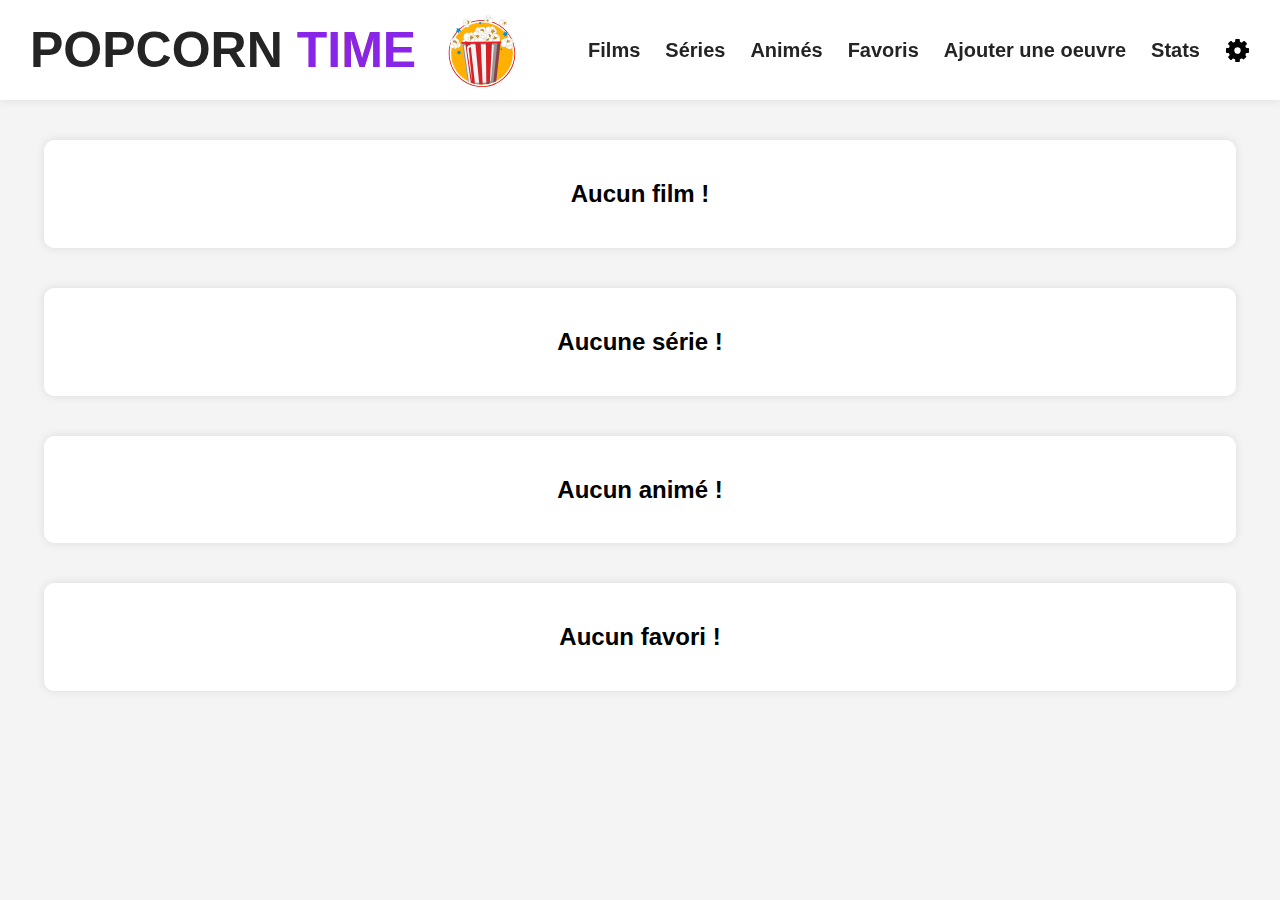
<file: index.html>
<!DOCTYPE html>
<html lang="en">
<head>
    <meta charset="UTF-8">
    <meta name="viewport" content="width=device-width, initial-scale=1.0">
    <link rel="stylesheet" type="text/css" href="./index/index.css?v=2">
    <link rel="stylesheet" type="text/css" href="./common/common.css?v=2">
    <link rel="shortcut icon" href="../assets/logo.svg" type="image/x-icon">
    <script src="https://code.jquery.com/jquery-3.3.1.js" crossorigin="anonymous"></script>
    <title>Popcorn Time - Accueil</title>
</head>
<body>

    <!--
    __     ____      ________ _      _____ _   _ 
\ \   / /\ \    / /  ____| |    |_   _| \ | |
 \ \_/ /  \ \  / /| |__  | |      | | |  \| |
  \   /    \ \/ / |  __| | |      | | | . ` |
   | |      \  /  | |____| |____ _| |_| |\  |
   |_|       \/   |______|______|_____|_| \_|
   -->
    <div class="scroll-up-btn">
        <img src="./assets/angle-up.svg" alt="Retour vers le haut" width="40px" height="20px">
    </div>

    <nav class="navbar">
        <div class="max-width">
            <h1><span class="title1">POPCORN </span><span class="title2">TI<span title="Minedle" id="minedle" onclick="minedle()">M</span>E</span></h1>
            <img id="site-logo" src="../assets/logo.svg" alt="Logo du site" width="70px" title="Hmmmm">
            <ul class="menu">
                <li><a href="/index.html#films" class="menu-btn">Films</a></li>
                <li><a href="/index.html#series" class="menu-btn">Séries</a></li>
                <li><a href="/index.html#animes" class="menu-btn">Animés</a></li>
                <li><a href="/index.html#favoris" class="menu-btn">Favoris</a></li>
                <li><a href="/new.html" class="menu-btn">Ajouter une oeuvre</a></li>
                <li><a onclick="openStatsModal()" class="menu-btn">Stats</a></li>
                <img src="../assets/parameters.svg" alt="Paramètres" width="25px" id="parameters" onclick="openParametersModal()">
            </ul>
            <div class="menu-btn">
                <img id="menu-icon" src="../assets/bars.svg" alt="Menu bars" width="50px">
            </div>
        </div>
    </nav>

    <section id="films" class="content-section">
        <div class="container index" id="container-films">
            <div id="no-entries-films">
                <h2>Aucun film !</h2>
            </div>

            <div class="sort-options" id="sort-options-films">
                <label for="sort-select-films">Trier par :</label>
                <select id="sort-select-films" onchange="sortEntries('films')">
                    <option value="default">Défaut</option>
                    <option value="date-ajout">Ajouté anciennement</option>
                    <option value="title-asc">A-Z</option>
                    <option value="title-desc">Z-A</option>
                    <option value="date-asc">Date de visionnage ↑</option>
                    <option value="date-desc">Date de visionnage ↓</option>
                    <option value="rating-asc">Note -</option>
                    <option value="rating-desc">Note +</option>
                </select>
            </div>

            <div id="entries-films"></div>

        </div>
    </section>
    
    <section id="series" class="content-section">
        <div class="container index" id="container-series">
            <div id="no-entries-series">
                <h2>Aucune série !</h2>
            </div>

            <div class="sort-options" id="sort-options-series">
                <label for="sort-select-series">Trier par :</label>
                <select id="sort-select-series" onchange="sortEntries('series')">
                    <option value="default">Défaut</option>
                    <option value="date-ajout">Ajouté anciennement</option>
                    <option value="title-asc">A-Z</option>
                    <option value="title-desc">Z-A</option>
                    <option value="date-asc">Date de visionnage ↑</option>
                    <option value="date-desc">Date de visionnage ↓</option>
                    <option value="rating-asc">Note -</option>
                    <option value="rating-desc">Note +</option>
                </select>
            </div>

            <div id="entries-series"></div>
        </div>
    </section>
    
    <section id="animes" class="content-section">
        <div class="container index" id="container-animes">
            <div id="no-entries-animes">
                <h2>Aucun animé !</h2>
            </div>

            <div class="sort-options" id="sort-options-animes">
                <label for="sort-select-animes">Trier par :</label>
                <select id="sort-select-animes" onchange="sortEntries('animes')">
                    <option value="default">Défaut</option>
                    <option value="date-ajout">Ajouté anciennement</option>
                    <option value="title-asc">A-Z</option>
                    <option value="title-desc">Z-A</option>
                    <option value="date-asc">Date de visionnage ↑</option>
                    <option value="date-desc">Date de visionnage ↓</option>
                    <option value="rating-asc">Note -</option>
                    <option value="rating-desc">Note +</option>
                </select>
            </div>

            <div id="entries-animes"></div>
        </div>
    </section>
    
    <section id="favoris" class="content-section">
        <div class="container index" id="container-favoris">
            <div id="no-entries-favoris">
                <h2>Aucun favori !</h2>
            </div>

            <div class="sort-options" id="sort-options-favoris">
                <label for="sort-select-favoris">Trier par :</label>
                <select id="sort-select-favoris" onchange="sortEntries('favoris')">
                    <option value="default">Défaut</option>
                    <option value="date-ajout">Ajouté anciennement</option>
                    <option value="title-asc">A-Z</option>
                    <option value="title-desc">Z-A</option>
                    <option value="date-asc">Date de visionnage ↑</option>
                    <option value="date-desc">Date de visionnage ↓</option>
                    <option value="rating-asc">Note -</option>
                    <option value="rating-desc">Note +</option>
                </select>
            </div>

            <div id="entries-favoris"></div>
        </div>
    </section>
    
    <div id="comment-modal" class="modal">
        <div class="modal-content">
            <span class="close" onclick="closeCommentModal()">&times;</span>
            <p id="full-comment"></p>
        </div>
    </div>

    <div id="status-modal" class="modal">
        <div class="modal-content" id="status-modal-content">
            <span class="close" onclick="closeStatusModal()">&times;</span>
            <h5 id="modal-title">Modifier le statut</h5>
            <input type="date" id="status-date">
            <button onclick="saveStatusChange()">Valider</button>
        </div>
    </div>

    <div id="rating-modal" class="modal">
        <div class="modal-content" id="rating-modal-content">
            <span class="close" onclick="closeRatingModal()">&times;</span>
            <h5 id="modal-title">Modifier la notation</h5>
            <input type="number" id="rating-number" placeholder="Note sur 10" min="0" max="10" step="0.1">
            <button onclick="saveRatingChange()">Valider</button>
        </div>
    </div>

    <div id="stats-modal" class="modal">
        <div class="modal-content" id="stats-modal-content">
            <span class="close" onclick="closeStatsModal()">&times;</span>
            <h5 id="modal-title-stats">Statistiques</h5>
            <hr>
            <div class="stats-container">
                <p><strong>Total d'œuvres :</strong> <span id="total-entries">0</span></p>
                <p><strong>Films :</strong> <span id="total-films">0</span></p>
                <p><strong>Séries :</strong> <span id="total-series">0</span></p>
                <p><strong>Animés :</strong> <span id="total-animes">0</span></p>
                <p><strong>Favoris :</strong> <span id="total-favoris">0</span></p>
                <hr>
                <p><strong>Note moyenne :</strong> <span id="average-rating">N/A</span></p>
                <p id="plateformes-stats"><strong>Plateforme(s) la plus fréquente</strong> <span id="most-used-platform">N/A</span></p>
                <hr>
                <p><strong>Première œuvre ajoutée :</strong> <span id="first-entry-date">N/A</span></p>
                <p><strong>Dernière œuvre ajoutée :</strong> <span id="last-entry-date">N/A</span></p>
            </div>

        </div>
    </div>

    <div id="parameters-modal" class="modal">
        <div class="modal-content" id="parameters-modal-content">
            <span class="close" onclick="closeParametersModal()">&times;</span>
            <h5 id="modal-title-parameters">Paramètres</h5>
            <hr>
            <button onclick="importData()">Importer les données</button>
            <button onclick="exportData()">Exporter les données</button>
            <button onclick="deleteAllEntries()">Supprimer les données</button>
        </div>
    </div>
    
</body>

<script src="./common/common.js?v=1"></script>
<script src="./index/index.js?v=5"></script>
</html>
</file>
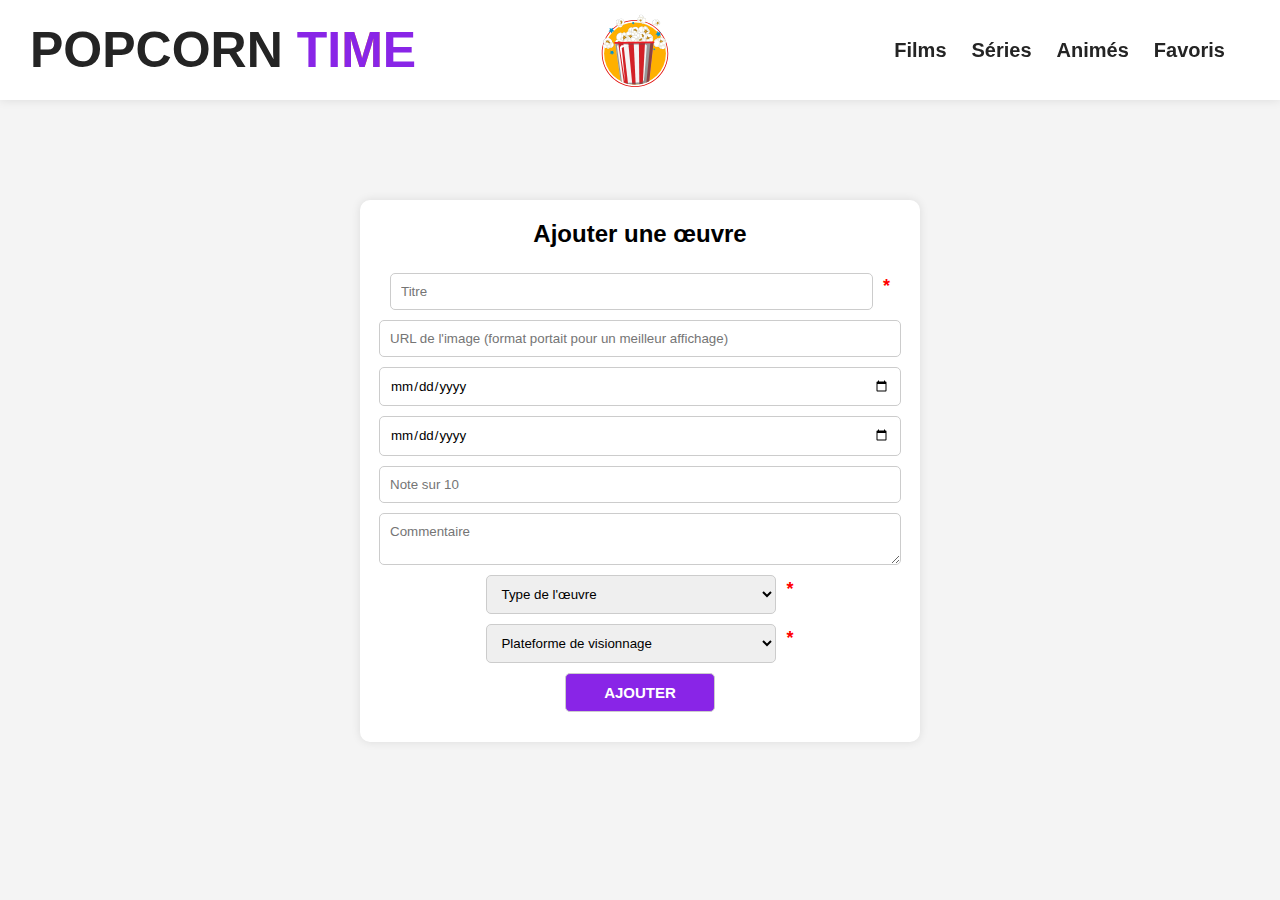
<file: new.html>
<!DOCTYPE html>
<html lang="en">
<head>
    <meta charset="UTF-8">
    <meta name="viewport" content="width=device-width, initial-scale=1.0">
    <link rel="stylesheet" type="text/css" href="./new/new.css?v=2">
    <link rel="stylesheet" type="text/css" href="./common/common.css?v=2">
    <link rel="shortcut icon" href="../assets/logo.svg" type="image/x-icon">
    <script src="https://code.jquery.com/jquery-3.3.1.js" crossorigin="anonymous"></script>
    <title>Popcorn Time - Nouveau</title>
</head>
<body>
    
    <!--
    __     ____      ________ _      _____ _   _ 
\ \   / /\ \    / /  ____| |    |_   _| \ | |
 \ \_/ /  \ \  / /| |__  | |      | | |  \| |
  \   /    \ \/ / |  __| | |      | | | . ` |
   | |      \  /  | |____| |____ _| |_| |\  |
   |_|       \/   |______|______|_____|_| \_|

   -->
    <nav class="navbar">
        <div class="max-width">
            <h1><span class="title1">POPCORN </span><span class="title2">TI<span title="Minedle" id="minedle" onclick="minedle()">M</span>E</span></h1>
            <img id="site-logo" src="../assets/logo.svg" alt="Logo du site" width="70px" title="Hmmmm">
            <ul class="menu">
                <li><a href="/index.html#films" class="menu-btn">Films</a></li>
                <li><a href="/index.html#series" class="menu-btn">Séries</a></li>
                <li><a href="/index.html#animes" class="menu-btn">Animés</a></li>
                <li><a href="/index.html#favoris" class="menu-btn">Favoris</a></li>
            </ul>
            <div class="menu-btn">
            <img id="menu-icon" src="../assets/bars.svg" alt="Menu bars" width="50px">
            </div>
        </div>
    </nav>

    <div class="container" id="new-container">
        <h2 id="form-title">Ajouter une œuvre</h2>

        <form id="addEntryForm">
            <div class="required-field">
                <input type="text" id="title" placeholder="Titre" required>
                <span class="required-label">*</span>
            </div>
        
            <input type="text" id="imageUrl" placeholder="URL de l'image (format portait pour un meilleur affichage)">
        
            <input type="date" id="startDate" placeholder="Date de début du visionnage">
            
            <input type="date" id="endDate" placeholder="Date de fin du visionnage">
            
            <input type="number" id="rating" placeholder="Note sur 10" min="0" max="10" step="0.1">

            <textarea id="comment" placeholder="Commentaire"></textarea>
        
            <div class="required-field">
                <select id="genre" required>
                    <option value="">Type de l'œuvre</option>
                    <option value="film">Film</option>
                    <option value="serie">Série</option>
                    <option value="anime">Animé</option>
                </select>
                <span class="required-label">*</span>
            </div>
        
            <div class="required-field">
                <select id="plateforme" required>
                    <option value="">Plateforme de visionnage</option>
                    <option value="adn">ADN</option>
                    <option value="amazon">Amazon Prime Vidéo</option>
                    <option value="canalvod">Canal VOD</option>
                    <option value="crunchyroll">Crunchyroll</option>
                    <option value="disney+">Disney +</option>
                    <option value="netflix">Netflix</option>
                    <option value="ocs">OCS</option>
                    <option value="tele">Télévision</option>
                    <option value="yt">YouTube</option>
                    <option value="autre">Autre</option>
                </select>
                <span class="required-label">*</span>
            </div>
        
            <button id="submit-button" type="submit">Ajouter</button>
        </form>
        
    </div>

    <div id="success-modal" class="modal">
        <div class="modal-content" id="success-modal-content">
            <span class="close" onclick="closeAndResetSuccessModal()">&times;</span>
            <h5 id="modal-title">Oeuvre ajoutée avec succès !</h5>
            <button onclick="redirectHome()">Accueil</button>
            <button onclick="closeAndResetSuccessModal()">Ok</button>
        </div>
    </div>

</body>
<script src="./common/common.js?v=2"></script>
<script src="./new/new.js?v=2"></script>
</html>
</file>
<file: index/index.css>
/* Sections */
#films {
    margin-top: 140px;
}

#no-entries-films, #no-entries-series, #no-entries-animes, #no-entries-favoris {
    display: none;
    justify-content: center !important;
    align-items: center !important;
}

.content-section {
    padding-bottom: 40px;
    display: flex;
    justify-content: center;
    align-items: center;
    flex-direction: column;
    text-align: center;
    width: 100%;
}

.container.index {
    max-width: 1200px;
    width: 90%;
    position: relative;
    background: white;
    border-radius: 10px;
    box-shadow: 0 0 10px rgba(0, 0, 0, 0.1);
}

/* Cartes */
#entries-films,
#entries-series,
#entries-animes,
#entries-favoris {
    display: grid;
    grid-template-columns: repeat(auto-fill, minmax(300px, 1fr));
    gap: 20px;
    justify-content: center;
    width: 100%;
    padding-bottom: 20px;
}

.entry {
    position: relative;
    border-radius: 10px;
    box-shadow: 0 0 10px rgba(0, 0, 0, .3);
    background-color: #f4f4f4;
    padding: 15px;
    margin-top: 10px;
    border-radius: 5px;
    display: flex;
    font-size: 20px;
    flex-direction: column;
    align-items: center;
    text-align: center;
    
    img {
        border-radius: 5px;
    }
}

.title-card {
    margin-bottom: 10px;
    margin-top: 5px;
}

.entry-content {
    flex: 1;
    padding-bottom: 60px;
}

/* Image de l'oeuvre */
.entry-image {
    max-width: 270px;
    height: 405px;
    object-fit: cover;

    &:hover {
        cursor: pointer;
        transition: all .2s ease-in-out;
        transform: scale(1.015);
    }
}

/* Informations alignées verticalement */
.entry-details {
    display: flex;
    flex-direction: column;
    gap: 13px;
    align-items: center;
}

/* Statut des oeuvres */
.date-span {
    margin-top: 13px;
}

.rating-badge, .comment-badge {
    background-color: #fff;
    padding: 7px 12px;
    border-radius: 20px;
    font-size: 16px;
    display: inline-flex;
    align-items: center;
    gap: 5px;
    transition: all 0.2s ease-in-out;
}

.rating-badge:hover {
    cursor: pointer;
    transform: scale(1.02);
    transition: all .1s ease-in-out;
}

.status-badge {
    display: inline-flex;
    align-items: center;
    gap: 5px;
    padding: 7px 12px;
    font-size: 16px;
    border-radius: 20px;
    font-weight: bold;
}

.status-not-started {
    background-color: #ffcccc;
    color: #cc0000;

    &:hover {
        transform: scale(1.02);
        transition: all .1s ease-in-out;
        cursor: pointer;
    }
}

.status-in-progress {
    background-color: #ffeb99;
    color: #cc7a00;

    &:hover {
        transform: scale(1.02);
        transition: all .1s ease-in-out;
        cursor: pointer;
    }
}

.status-completed {
    background-color: #b2ffb2;
    color: #008000;
}

.status-icon {
    width: 20px;
    height: 20px;
    opacity: 0.7;
    transition: opacity 0.3s;
}

/* Étoiles des notations */
.star-icon {
    display: flex;
    justify-content: center;
    align-items: flex-end;
    align-content: center;
    flex-direction: row;
    gap: 5px;
}

/* Coeur des favoris */
.icons:hover {
    cursor: pointer;
    transition: all 0.2s ease-in-out;
    transform: scale(1.1);
}

/* Footer */
.entry-footer {
    position: absolute;
    bottom: 5px;
    left: 10px;
    right: 10px;
    display: flex;
    justify-content: space-between;
    align-items: center;
}

.platform-logo {
    margin-left: 20px;
}

.actions {
    display: flex;
    gap: 20px;
    justify-content: flex-end;
    margin-right: 20px;
    align-items: center;
}

.toggle-text {
    position: absolute;
    top: 20px;
    right: 20px;
    font-size: 15px;

    &:hover {
        cursor: pointer;
        text-decoration: underline;
        color: #8925e7;
    }
}

/* Fenêtres d'affichages divers */
#status-modal-content, #rating-modal-content {
    display: flex;
    flex-direction: column;
    justify-content: center;
    align-items: center;
    gap: 10px;

    input {
        width: 100%;
        padding: 10px;
        border: 1px solid #ccc;
        border-radius: 5px;
        margin-bottom: 10px;
    }

    button {
        background: #8925e7;
        width: 100%;
        padding: 10px;
        border: 1px solid #ccc;
        border-radius: 5px;
        color: white;
        max-width: 150px;
        text-transform: uppercase;
        font-weight: bolder;
        font-size: 15px;
        cursor: pointer;
        transition: 0.3s;
    
        &:hover {
            background: #6a1cbf;
        }
    }
}

.comment {
    cursor: default;
    text-decoration: none;
    color: black;
}

.comment.clickable {
    cursor: pointer;

    &:hover {
        color: #8925e7;
        text-decoration: underline;
    }
}

.no-value {
    color: grey;
    font-style: italic;
}

#full-comment {
    margin-top: 30px;
    white-space: pre-wrap;
    word-wrap: break-word;
    overflow-wrap: break-word;
}

.stats-container {
    text-align: left;
    font-size: 20px;
    margin-top: 15px;
}

.stats-container p {
    margin: 10px 0;
}

#plateformes-stats {
    display: flex;
    align-items: center;
}

#parameters-modal-content button {
    background: #8925e7;
    width: 100%;
    padding: 10px;
    border: 1px solid #ccc;
    border-radius: 5px;
    color: white;
    max-width: 150px;
    text-transform: uppercase;
    font-weight: bolder;
    font-size: 15px;
    cursor: pointer;
    transition: 0.3s;

    &:hover {
        background: #6a1cbf;
    }
}

/* Tris */
.sort-options {
    display: flex;
    align-items: center;
    justify-content: center;
    gap: 5px;

    select {
        max-width: 100%;
        padding: 10px;
        border: 1px solid #ccc;
        border-radius: 5px;
    }
}

.disabled {
    pointer-events: none;
}

/* Responsive */
@media (max-width: 600px) {
    #entries-films,
    #entries-series,
    #entries-animes,
    #entries-favoris {
        grid-template-columns: 1fr;
        gap: 15px;
    }

    .entry {
        padding: 5px;
    }

    .entry-image {
        width: 100%;
        height: auto;
    }

    .star-icon img {
        width: 25px;
    }

    .title-card {
        font-size: 16px;
    }
}

@media (max-width: 500px) {
    .sort-options {
        justify-content: flex-start;    
    }
}
</file>
<file: common/common.css>
html {
    --fallback-fonts: Helvetica Neue, helvetica, arial, Hiragino Kaku Gothic ProN, Meiryo, MS Gothic;
    user-select: none;
    -moz-user-select: none;
    -webkit-user-drag: none;
    -webkit-user-select: none;
    overflow: auto;
    padding: 0;
    margin: 0;
}

* {
    -webkit-user-drag: none;
    font-family: 'Poppins', sans-serif;
}

body {
    background-color: #f4f4f4;
    margin: 0;
    padding: 0;
}

.container {
    max-width: 600px;
    margin: auto;
    background: white;
    padding: 20px;
    border-radius: 10px;
    box-shadow: 0 0 10px rgba(0, 0, 0, 0.1);
}

.index {
    max-width: 1500px !important;
    margin-left: 50px;
    margin-right: 50px;
}

:root {
    --encore-title-font-stack: CircularSpTitle, CircularSp-Arab, CircularSp-Hebr, CircularSp-Cyrl, CircularSp-Grek, CircularSp-Deva, var(--fallback-fonts, sans-serif);
}

/* Header */
h1 {
    text-align: center;
    font-size: 50px;
}

.title1 {
    color: #242424;
}

.title2 {
    color: #8925e7;
}

#minedle {
    background-size: cover;
    background-clip: text;
    -webkit-background-clip: text;
    background-color: orange;
    display: inline-block;
    cursor: crosshair;
    transition: all ease-in-out .2s;

    &:hover {
        transform: rotateZ(360deg);
        scale: 1.2;
        filter: drop-shadow(0 0 .25vh gold);
        animation: hello 1s;
        color: transparent;
    }
    
}

/* Navbar */
.navbar {
    position: fixed;
    top: 0;
    width: 100%;
    z-index: 999;
    transition: all 0.7s ease;
    background: #fff;
    box-shadow: 0 0 10px rgba(0, 0, 0, 0.1);

}

.navbar.sticky {
    padding: 5px 0;
    background: #8925e7;
}

.navbar .max-width {
    display: flex;
    justify-content: space-between;
    align-items: center;
}

.navbar .menu li {
    list-style: none;
    display: inline-block;
}

.navbar .menu {
    display: flex; 
    align-items: center;
}

.navbar .menu li a {
    display: block;
    color: #242424;
    font-size: 20px;
    font-weight: bold;
    margin-right: 25px;
    transition: color 0.4s ease;
    text-decoration: none;
}

.navbar .menu li a:hover {
    color: #8925e7;
}

#parameters:hover {
    transform: scale(1.1);
    transition: all .1s ease-in-out;
    cursor: pointer;
}

.navbar .menu li a.active {
    text-decoration: underline;
}

.navbar.sticky .menu li a:hover {
    color: #242424;
    text-decoration: underline;
}

.navbar.sticky span {
    color: #242424;
}

.max-width {
    max-width: 1500px;
    height: 100px;
    padding: 0 80px;
    margin: auto;
}

/* Boutons menu + scroll top */
.menu-btn {
    font-size: 23px;
    cursor: pointer;
    display: none;
}

.scroll-up-btn {
    position: fixed;
    height: 45px;
    width: 42px;
    background: #8925e7;
    right: 30px;
    bottom: 10px;
    text-align: center;
    line-height: 45px;
    color: #fff;
    z-index: 9999;
    font-size: 30px;
    border-radius: 6px;
    border-bottom-width: 2px;
    cursor: pointer;
    opacity: 0;
    pointer-events: none;
    transition: all 0.7s ease;
}

.scroll-up-btn.show {
    bottom: 30px;
    opacity: 1;
    pointer-events: auto;
}

.scroll-up-btn:hover {
    filter: brightness(80%);
    transition: .7s;
}

/* Fenêtres d'affichages divers */
.modal {
    display: none;
    position: fixed;
    z-index: 10000;
    left: 0;
    top: 0;
    width: 100%;
    height: 100%;
    background-color: rgba(0, 0, 0, 0.6);
    justify-content: center;
    align-items: center;
}

.modal-content {
    background: white;
    padding: 20px;
    border-radius: 10px;
    max-width: 500px;
    text-align: center;
    position: relative;
    box-shadow: 0px 0px 10px rgba(0, 0, 0, 0.2);
    font-size: 25px;
}

#modal-title {
    margin-top: 25px;
    margin-bottom: 10px;
}

#modal-title-stats, #modal-title-parameters {
    margin-top: 0;
    margin-bottom: 20px;
}

.close {
    position: absolute;
    top: 0px;
    right: 7.5px;
    font-size: 40px;
    cursor: pointer;
    
    &:hover {
        color: red;
        transform: scale(1.1);
        transition: all .1s ease-in-out;
    }
}

/* Responsive */
@media (max-width: 1335px) {
    .max-width {
        padding: 0 30px !important;
    }
}

@media (max-width: 1235px) {
    .max-width {
        padding: 0 10px !important;
    }
}

@media (max-width: 1190px) {
    .menu-btn {
        display: flex;
        z-index: 999;
    }

    .menu-btn i.active:before {
        content: "\f00d";
    }

    .navbar .menu {
        position: fixed;
        height: 100vh;
        width: 100%;
        left: -110%;
        top: 0;
        margin: 0;
        background: #f4f4f4;
        text-align: center;
        padding-top: 80px;
        padding-left: 10px;
        transition: all 0.7s ease;
        display: inline-block !important;
    }

    .navbar .menu.active {
        left: 0;
        margin: 0;
    }

    .navbar .menu li {
        display: block;
    }

    .navbar .menu li a {
        display: inline-block;
        margin: 20px 0;
        font-size: 25px;
    }
}

@media (max-width: 700px) {
    .max-width {
        padding: 0 23px;
        height: 70px;
    }

    #site-logo {
        width: 45px;
        margin-left: 0px !important;
    }

    .title1, .title2 {
        font-size: 40px;
    }

    #menu-icon {
        width: 30px;
    }

    #films {
        margin-top: 110px !important;
    }

    .titre-section {
        margin: 18px;
    }

    .container.index {
        padding: 10px;
    }

    .toggle-text {
        font-size: 12px;
    }
}

@media (max-width: 500px) {
    .scroll-up-btn {
        right: 15px;
        bottom: 15px;
        height: 38px;
        width: 35px;
        font-size: 23px;
        line-height: 38px;
    }
}

@media (max-width: 460px) {
    .title1, .title2 {
        font-size: 30px;
    }

    #menu-icon {
        width: 30px;
    }

    #new-container{
        margin-top: 125px !important;
    }

    #site-logo {
        width: 30px !important;
    }
}

@media (max-width: 350px) {
    .title1, .title2 {
        font-size: 20px;
    }

    #menu-icon {
        width: 15px !important;
    }

    #new-container{
        margin-top: 125px !important;
    }

    #site-logo {
        width: 25px !important;
    }
}

/* Custom scrollbar */
::-webkit-scrollbar {
    width: 10px;
}

/* Works on Firefox */
* {
    scrollbar-width: thin;
    scrollbar-color: #8925e7;
}
  
/* Works on Chrome, Edge, and Safari */
*::-webkit-scrollbar {
    width: 12px;
}

*::-webkit-scrollbar-track {
    background: transparent;
}

*::-webkit-scrollbar-thumb {
    background-color: #8925e7;
    border-radius: 20px;
    border: 3px solid transparent;
}
</file>
<file: new/new.css>
input, select, textarea, button {
    width: 100%;
    margin-top: 10px;
    padding: 10px;
    border: 1px solid #ccc;
    border-radius: 5px;
}

select {
    max-width: 290px;
}

#new-container {
    margin-top: 200px !important;
    max-width: 500px;
    padding: 30px;
}

#addEntryForm {
    display: flex;
    flex-direction: column;
    align-items: center;
    justify-content: center;
    justify-items: center;
    text-align: center;
    align-content: center;
}

#form-title {
    text-align: center;
    margin-top: -10px;
    margin-bottom: 15px;
}

button {
    background: #8925e7;
    color: white;
    max-width: 150px;
    text-transform: uppercase;
    font-weight: bolder;
    font-size: 15px;
    cursor: pointer;
    transition: 0.3s;

    &:hover {
        background: #6a1cbf;
    }
}

.required-field {
    display: flex;
    align-items: center;
    justify-content: center;
    width: 100%;
    position: relative;
}

.required-label {
    color: red;
    font-size: 18px;
    font-weight: bold;
    margin-left: 10px;
}

/* Fenêtre */
#success-modal-content {
    display: flex;
    flex-direction: column;
    justify-content: center;
    align-items: center;
    gap: 10px;

    button {
        background: #8925e7;
        width: 100%;
        padding: 10px;
        border: 1px solid #ccc;
        border-radius: 5px;
        color: white;
        max-width: 150px;
        text-transform: uppercase;
        font-weight: bolder;
        font-size: 15px;
        cursor: pointer;
        transition: 0.3s;
    
        &:hover {
            background: #6a1cbf;
        }
    }
}
</file>
